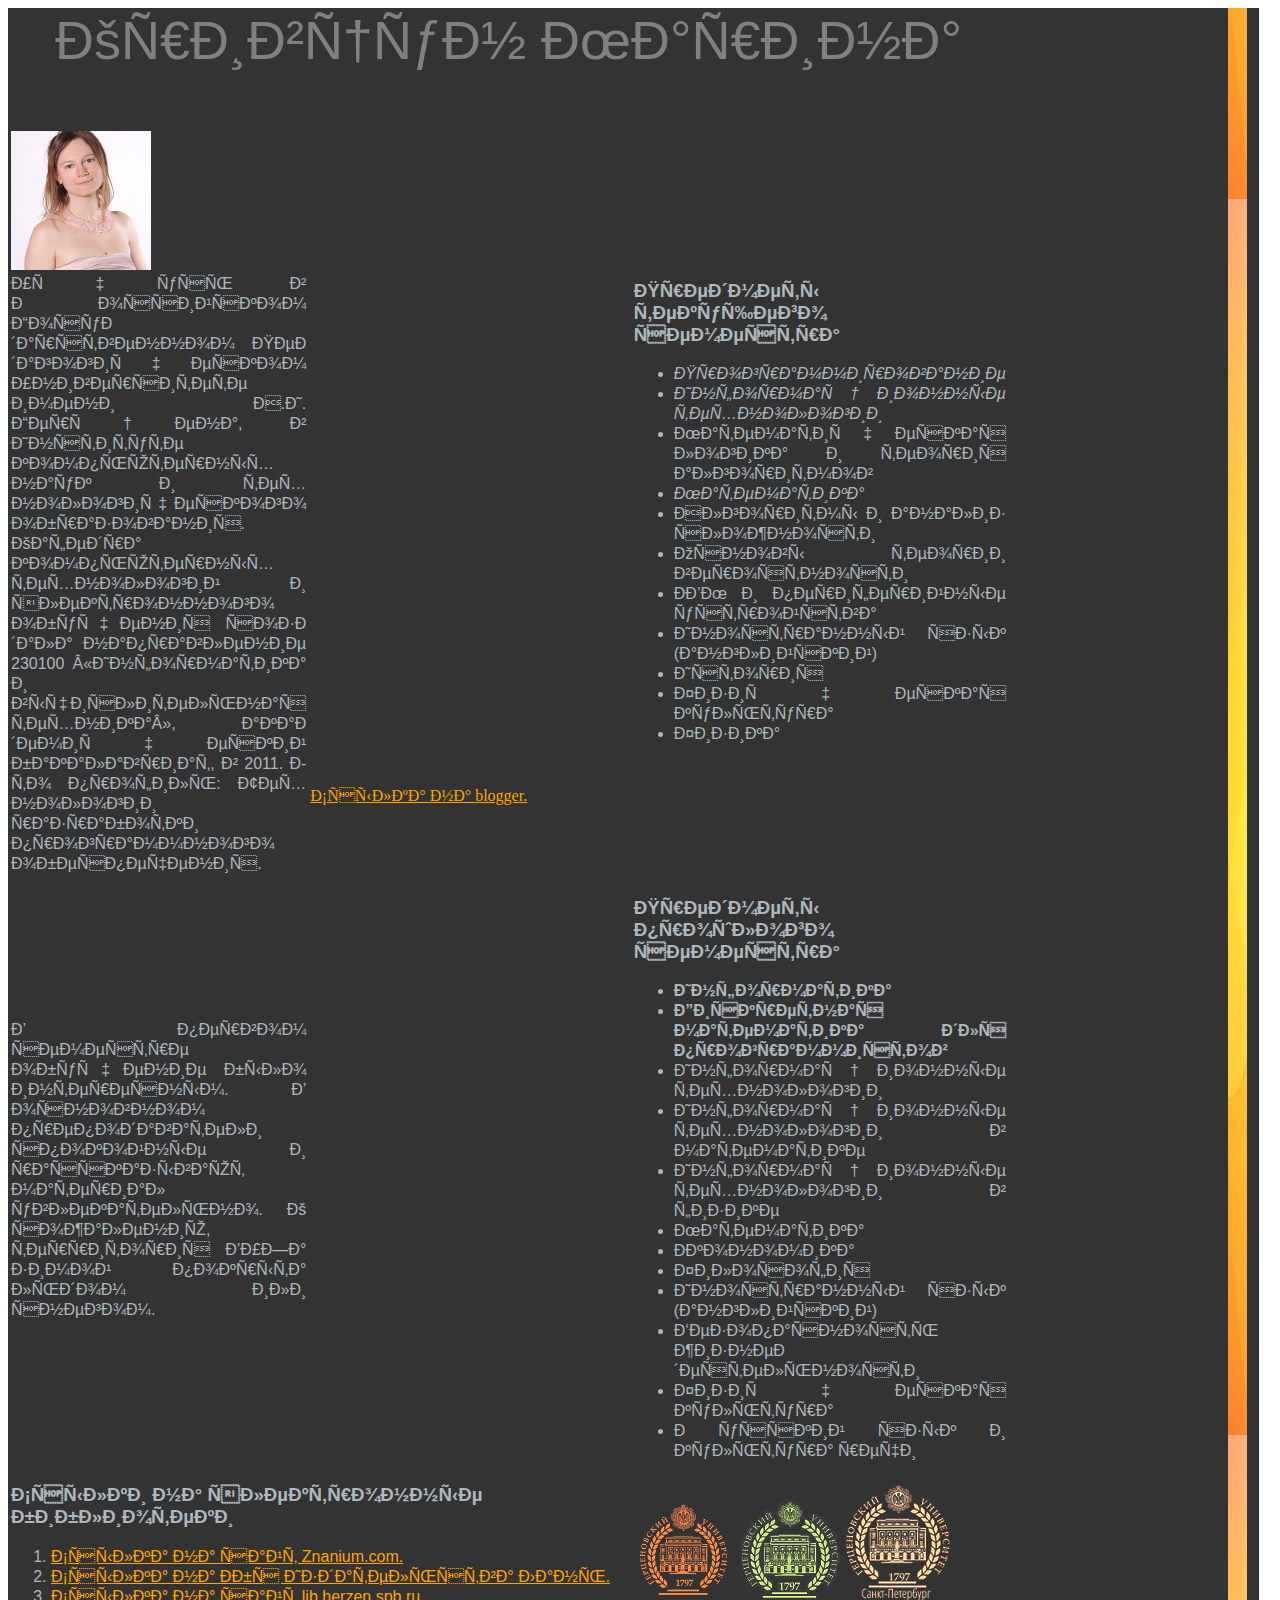
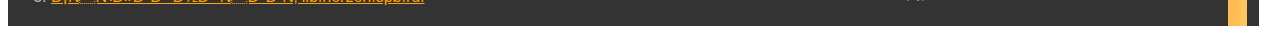
<file: index.html>
<!DOCTYPE html>
<html>
	<head>
		<meta charset="ansi">
		<title>Кривцун Марина</title>
		<link rel="stylesheet" href="style.css">
	</head>
	<body>
<div class="maindiv">
<table style="width:80%">
  <tr>
    <th colspan="4"><h1>Кривцун Марина</h1></th>
  </tr>
  <tr>
    <td style="width:30%"><img src="Marina.JPG"><p>Учусь в Российском Государственном Педагогическом Университете имени А.И. Герцена, в Институте компьютерных наук и технологического образования. Кафедра компьютерных технологий и электронного обучения создала направление 230100 «Информатика и вычислительная техника», академический бакалавриат, в 2011. Это профиль:  Технологии разработки программного обеспечения.</p></td>
    <td rowspan="2" colspan="2"><a href="https://www.blogger.com/blogger.g?blogID=7914139286036394520#allposts">Ссылка на blogger.</a></td>    
	<td style="width:30%"><h3>Предметы текущего семестра</h3>
<ul>
			<li><i>Программирование</i>  </li>
			<li><i>Информационные технологии</i> </li>
			<li>Математическая логика и теория алгоритмов</li>
			<li><i>Математика</i> </li>
			<li>Алгоритмы и анализ сложности</li>
			<li>Основы теории вероятности</li>
			<li>ЭВМ и периферийные устройства</li>
			<li>Иностранный язык (английский)</li>
			<li>История </li>
			<li>Физическая культура</li>
			<li>Физика </li>
		</ul></td>
  </tr>
  <tr>
    <td><p>В первом семестре обучение было интересным. В основном преподаватели спокойные и рассказывают материал увлекательно. К сожалению, территория ВУЗа зимой покрыта льдом или снегом.</p> </td>
     
    <td><h3>Предметы прошлого семестра</h3>
		<ul>
			<li><b>Информатика</b> </li>
			<li><b>Дискретная математика для программистов</b> </li>
			<li>Информационные технологии</li>
			<li>Информационные технологии в математике</li>
			<li>Информационные технологии в физике</li>
			<li>Математика</li>
			<li>Экономика</li>
			<li>Философия</li>
			<li>Иностранный язык (английский)</li>
			<li>Безопасность жизнедеятельности</li>
			<li>Физическая культура</li>
			<li>Русский язык и культура речи</li>
		</ul></td>
  </tr>
    <tr>
    <td colspan="2"><h3>Ссылки на электронные библиотеки</h3>
		<ol>
			<li><a href="http://znanium.com">Ссылка на сайт Znanium.com.</a></li>
			<li><a href="https://e.lanbook.com">Ссылка на Эбс Издательства Лань.</a></li>
			<li><a href="https://lib.herzen.spb.ru/p/ebs-classbooks-books">Ссылка на сайт lib.herzen.spb.ru.</a></li>
		</ol></td>
    <td colspan="2"><a href="https://www.herzen.spb.ru/" title="РГПУ" ><img src="logo_rgpu.png"></a>
            <a href="https://www.herzen.spb.ru/main/structure/inst/iknto/1441365508/1443165967/" title="Кафедра" ><img src="logomagent.jpg"></a>
            <a href="https://moodle.herzen.spb.ru/" title="moodle" ><img src="moodlelogo.png"></a>
    </td> 
  </tr>
</table>



		<!--

I worked in information technology and academia for a long time and met many people who were better with things and ideas than with people. Graeme Simsion
Read more at: https://www.brainyquote.com/topics/information_technology
		-->
</div>
	</body>
</html>
</file>
<file: style.css>
table { 
width:80%; 
color: #adb7bd;}
tr {  }
th {  }
h3 { 
color: #adb7bd;
font-family: 'Lucida Sans', Arial, sans-serif;}
 
h1 { color: grey; 
text-align: center;
font-family: 'Lato', sans-serif; 
font-size: 54px; 
font-weight: 300; 
line-height: 58px; 
margin: 0 0 58px; }

p, li, ul  { color: #adb7bd; 
text-align: justify;
font-family: 'Lucida Sans', Arial, sans-serif; 
font-size: 16px; 
line-height: 20px; 
margin: 0; }

a { color: orange; 
text-decoration: underline; }

a:hover { color: #ffffff }

.date { background: #fe921f; color: #ffffff; display: inline-block; font-family: 'Lato', sans-serif; font-size: 12px; font-weight: bold; line-height: 12px; letter-spacing: 1px; margin: 0 0 30px; padding: 10px 15px 8px; text-transform: uppercase; 
}
.date:hover
{
    -webkit-transform: scale(1.3);
    -ms-transform: scale(1.3);
    transform: scale(1.3);
}

.maindiv { 
width:99%;
background-image: url("fon.png");
background-position: 99%;
background-repeat: repeat-y; 
background-color: #333333;  
clear:both;}

.container  {
max-width: 1024px; /*максимальная ширина может иметь другое значение*/
padding: 0 15px;
margin: 0 auto; 
clear:both;}

.col-1-2   {
width: 50%;
float: left;
height:19em; 
}
.col-1-3   {
width: 33.3333333333%;
float: left;
height:19em; 
}
.col-1-4   {
width: 25%;
float: left;
height:19em; 
}
.col-2-3   {
width: 66.6666666667%;
float: left;
height:19em; 
}

.row  {
width: 80%;
margin-bottom: 5px;
height:40em; 
clear:both;
  animation-duration: 1s;
  animation-name: slidein;}
#images {
margin:auto;
display:block;
vertical-align:middle;
clear: both;
}
#div{
display:block;
}

@keyframes slidein {
  from {
    margin-left: 100%;
    width: 300%; 
  }

  to {
    margin-left: 0%;
    width: 80%;
  }

}
</file>
